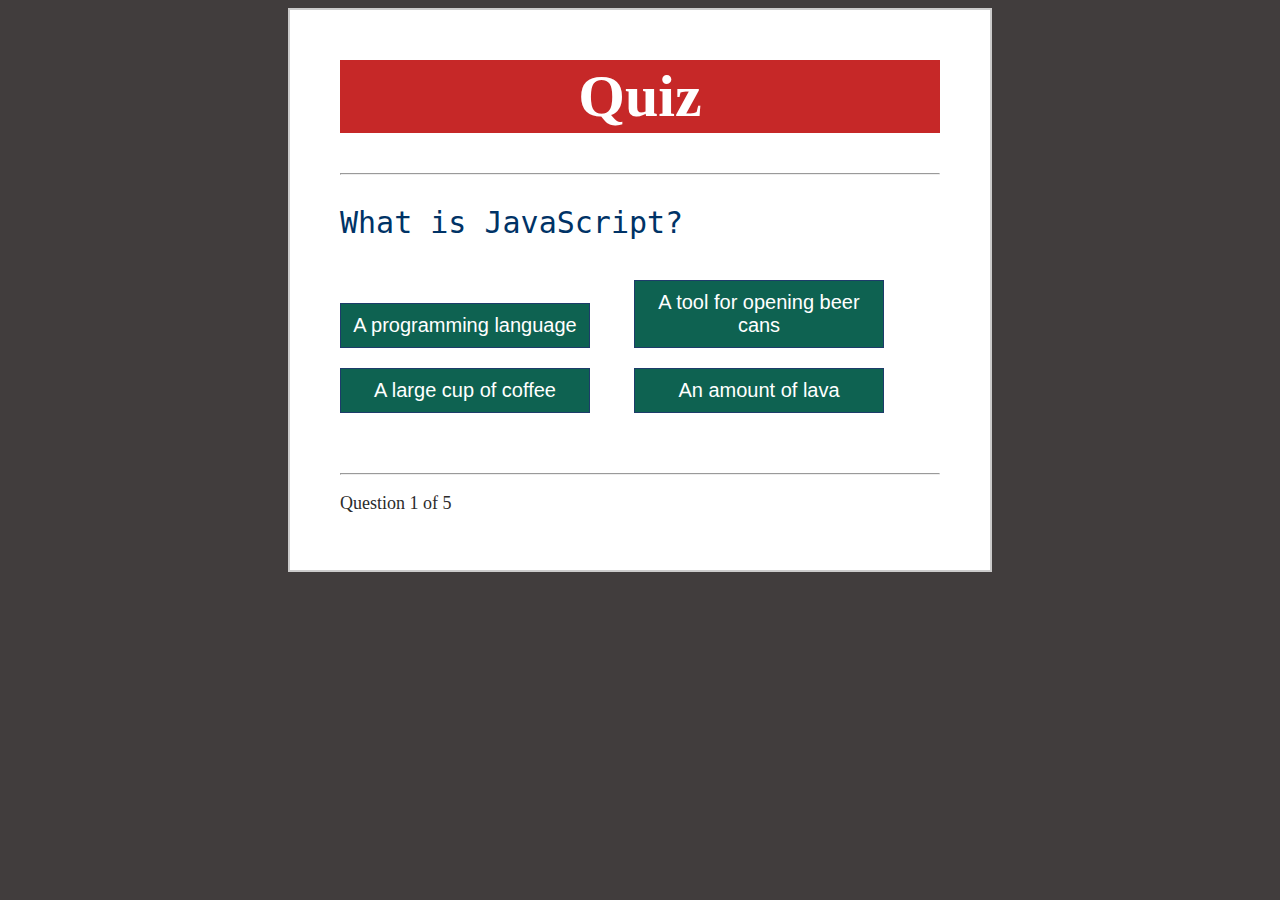
<file: index.html>
<!DOCTYPE html>
<html>
<head lang="en">
    <meta charset="UTF-8">
    <title>Quiz</title>
    <link rel="stylesheet" type="text/css" href="style.css">
</head>
<body>
    <div class="grid">
        <div id="quiz">
            <h1>Quiz</h1>
            <hr style="margin-bottom: 20px">
 
            <p id="question"></p>
 
            <div class="buttons">
                <button id="btn0"><span id="choice0"></span></button>
                <button id="btn1"><span id="choice1"></span></button>
                <button id="btn2"><span id="choice2"></span></button>
                <button id="btn3"><span id="choice3"></span></button>
            </div>
 
            <hr style="margin-top: 50px">
            <footer>
                <p id="progress">Question x of y</p>
            </footer>
        </div>
    </div>
 
 
<script src="script.js"></script>
 
</body>
</html>
</file>
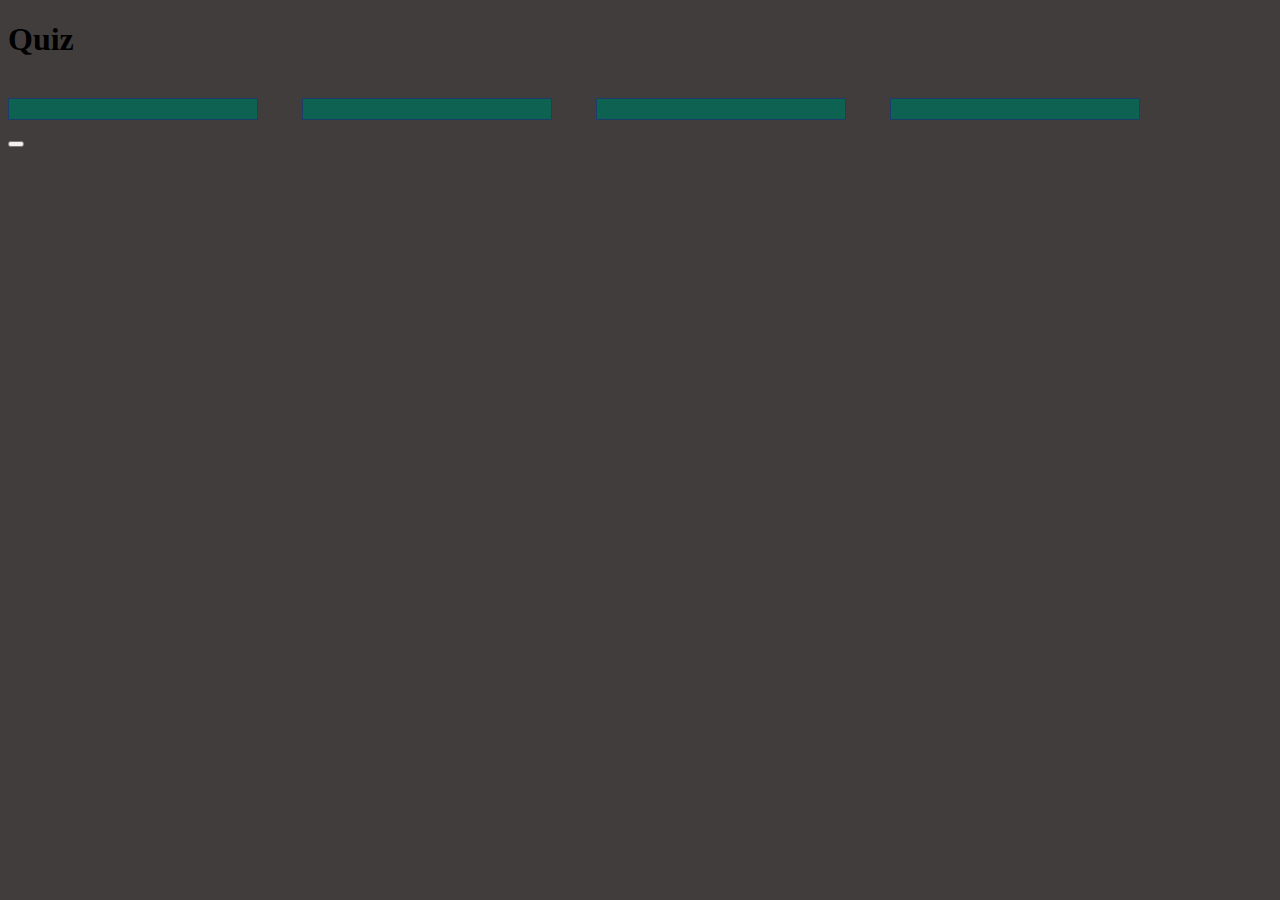
<file: index1.html>
<!DOCTYPE html>
<html lang="en">

<head>
    <meta charset="UTF-8">
    <meta name="viewport" content="width=device-width, initial-scale=1.0">
    <meta http-equiv="X-UA-Compatible" content="ie=edge">
    <link rel="stylesheet" href="style.css">
    <title>Javascript Quiz William</title>
</head>


<body>
    <div class="container">
        <div class="quiz">
            <h1>Quiz</h1>
            <div id="start-btn" hidden></div>

            <p id="questions"></p>

            <div class="buttons">
                <button id="btn0"><span id="choices0"></span></button>
                <button id="btn1"><span id="choices1"></span></button>
                <button id="btn2"><span id="choices2"></span></button>
                <button id="btn3"><span id="choices3"></span></button>
            </div>

            <div class="controls">
                <button id="next-btn"></button>
            </div>



        </div>
        <!-- End of the container -->
    </div>



    <script src="script.js"></script>
</body>

</html>
</file>
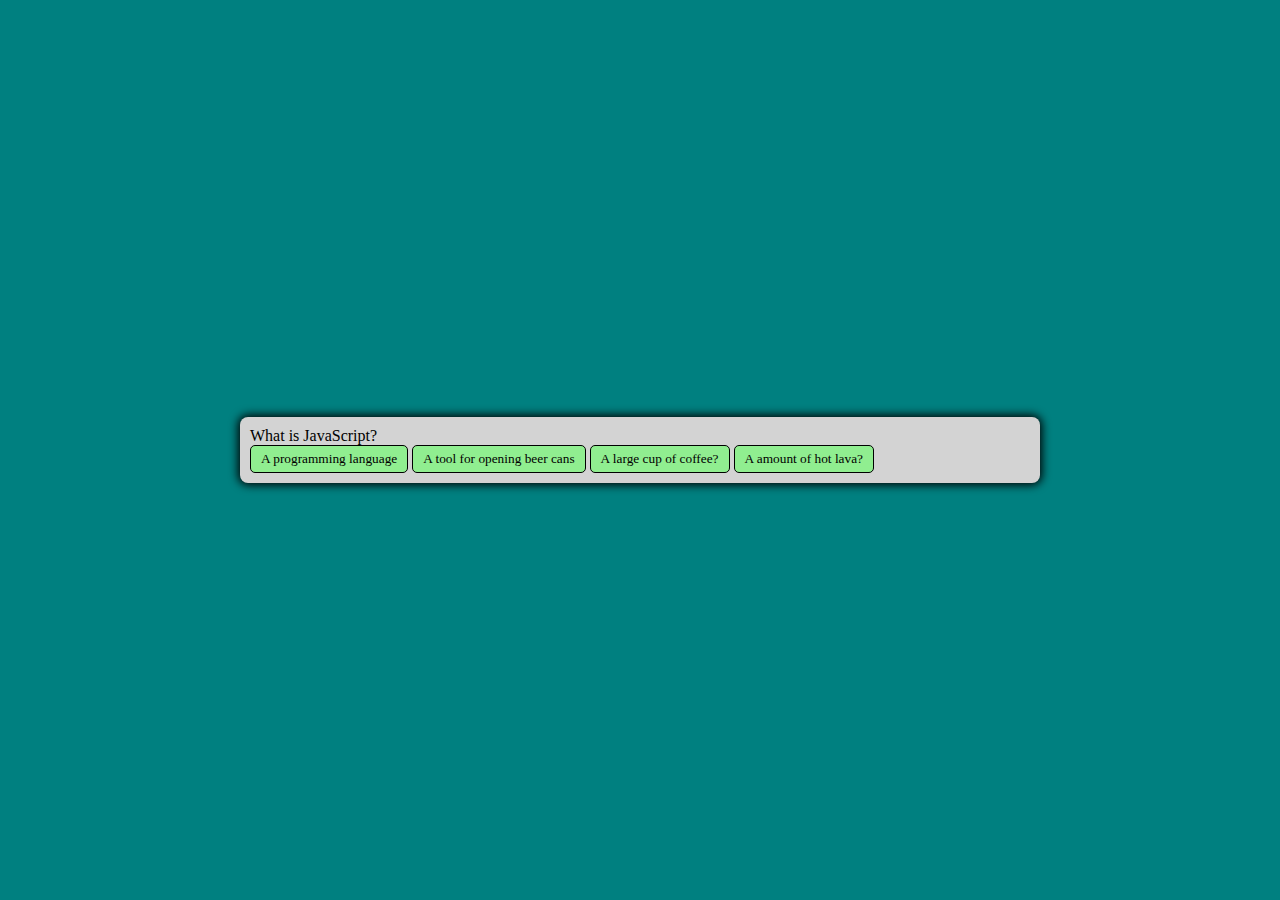
<file: index2.html>
<!DOCTYPE html>
<html lang="en">

<head>
    <meta charset="UTF-8">
    <meta name="viewport" content="width=device-width, initial-scale=1.0">
    <meta http-equiv="X-UA-Compatible" content="ie=edge">
    <link rel="stylesheet" href="style2.css">
    <title>Quiz William Richman</title>
</head>


<body>
    <div class="container">
        <div id="question-container" class="hide">
            <div id="questions">Questions</div>
            <div id="answer-buttons" class="btn-grid"></div>
            <button id="c0" class="btn choice" >an1</button>
            <button id="c1" class="btn choice">an2</button>
            <button id="c2" class="btn choice">an3</button>
            <button id="c3" class="btn choice">an4</button>
            <!-- Remove the button and amke it an input and refactor the JS -->
        </div>
        <div class="contolrs">
            <button id="start-btn" class="start-btn btn">Start</button>
            <button id="next-btn" class="next-btn btn hide">Next</button>
        </div>

    </div>

    <div class="timer">
        <div id="minutes"></div>
        <div id="seconds"></div>
    </div>


    <script src="script2.js"></script>
</body>

</html>
</file>
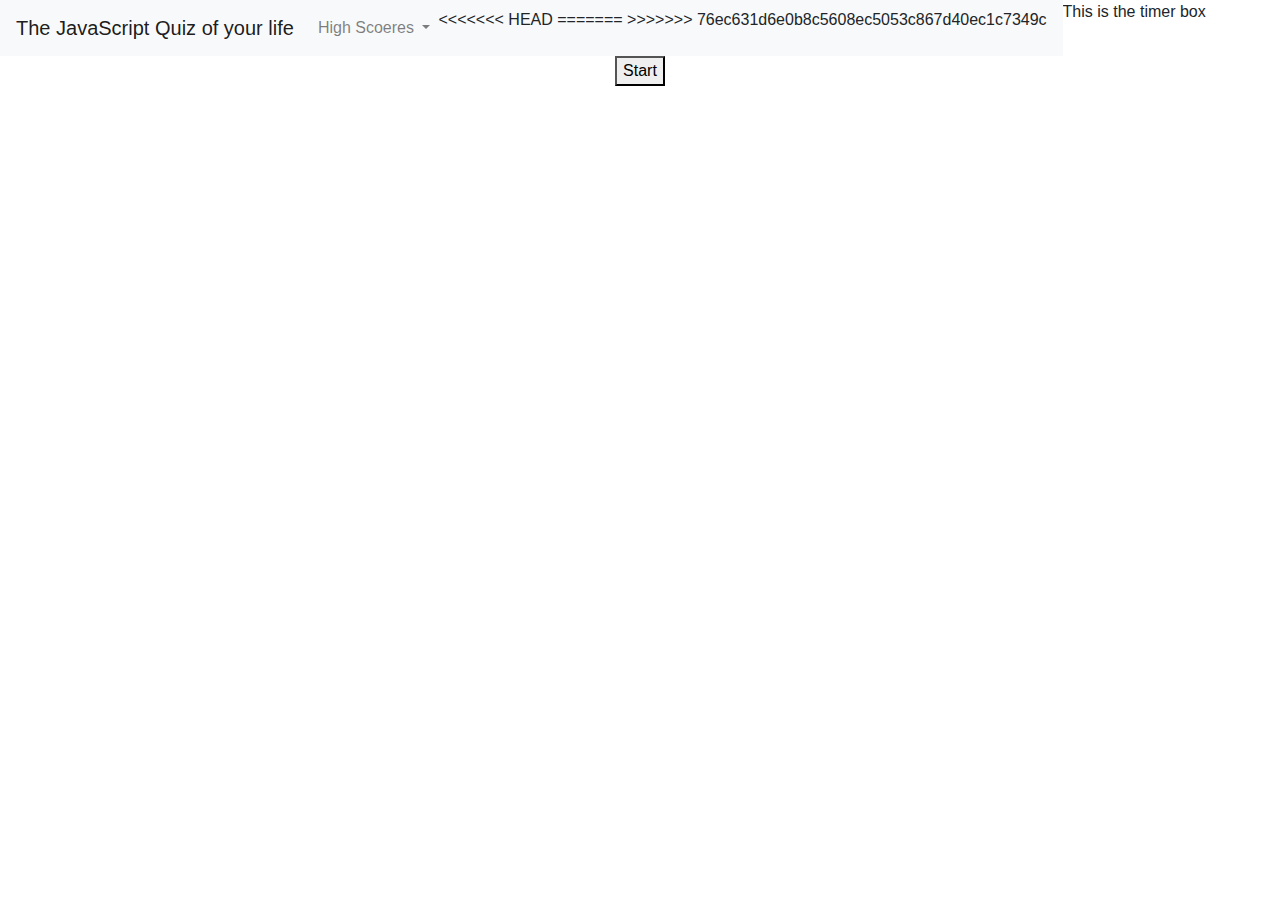
<file: index3.html>
<!DOCTYPE html>
<html lang="en">

<head>
    <meta charset="UTF-8">
    <meta name="viewport" content="width=device-width, initial-scale=1.0">
    <meta http-equiv="X-UA-Compatible" content="ie=edge">
    <link rel="stylesheet" href="style.css">
    <link rel="stylesheet" href="https://stackpath.bootstrapcdn.com/bootstrap/4.3.1/css/bootstrap.min.css"
        integrity="sha384-ggOyR0iXCbMQv3Xipma34MD+dH/1fQ784/j6cY/iJTQUOhcWr7x9JvoRxT2MZw1T" crossorigin="anonymous">
    <script src="https://code.jquery.com/jquery-3.3.1.slim.min.js"
        integrity="sha384-q8i/X+965DzO0rT7abK41JStQIAqVgRVzpbzo5smXKp4YfRvH+8abtTE1Pi6jizo"
        crossorigin="anonymous"></script>
    <script src="https://cdnjs.cloudflare.com/ajax/libs/popper.js/1.14.7/umd/popper.min.js"
        integrity="sha384-UO2eT0CpHqdSJQ6hJty5KVphtPhzWj9WO1clHTMGa3JDZwrnQq4sF86dIHNDz0W1"
        crossorigin="anonymous"></script>
    <script src="https://stackpath.bootstrapcdn.com/bootstrap/4.3.1/js/bootstrap.min.js"
        integrity="sha384-JjSmVgyd0p3pXB1rRibZUAYoIIy6OrQ6VrjIEaFf/nJGzIxFDsf4x0xIM+B07jRM"
        crossorigin="anonymous"></script>
    <title>Code Quiz</title>
</head>


<body>
    <!-- Top of the Nav -->
    <div class="nav">
        <nav class="navbar navbar-expand-lg navbar-light bg-light">
            <a class="navbar-brand" href="#"> The JavaScript Quiz of your life</a>
            <button class="navbar-toggler" type="button" data-toggle="collapse" data-target="#navbarSupportedContent"
                aria-controls="navbarSupportedContent" aria-expanded="false" aria-label="Toggle navigation">
                <span class="navbar-toggler-icon"></span>
            </button>

            <div class="collapse navbar-collapse" id="navbarSupportedContent">
                <ul class="navbar-nav mr-auto">

                    <li class="nav-item dropdown">
                        <a class="nav-link dropdown-toggle" href="#" id="navbarDropdown" role="button"
                            data-toggle="dropdown" aria-haspopup="true" aria-expanded="false">
                            High Scoeres
                        </a>
                        <div class="dropdown-menu" aria-labelledby="navbarDropdown">
                            <a class="dropdown-item" href="#">high score</a>

                        </div>
                    </li>
<<<<<<< HEAD
                <!-- Try to add a span to show the current score! -->
                 
=======

>>>>>>> 76ec631d6e0b8c5608ec5053c867d40ec1c7349c
                </ul>
                <form class="form-inline my-2 my-lg-0">
                </form>

            </div>
        </nav>

        <div class="timer">
            This is the timer box
        </div>


    </div>
    <!-- Bottom of the Nav -->

    <!-- top of the main container -->
    <div class="container text-center">

        <button id="btn" class="text-center">Start</button>

        <!-- Top fo the quiz  -->
        <div class="quiz">

            <!-- Bottom of the quiz -->
        </div>



    </div>
    <!-- bottom of the main container -->



    <script src="script.js"></script>
</body>

</html>
</file>
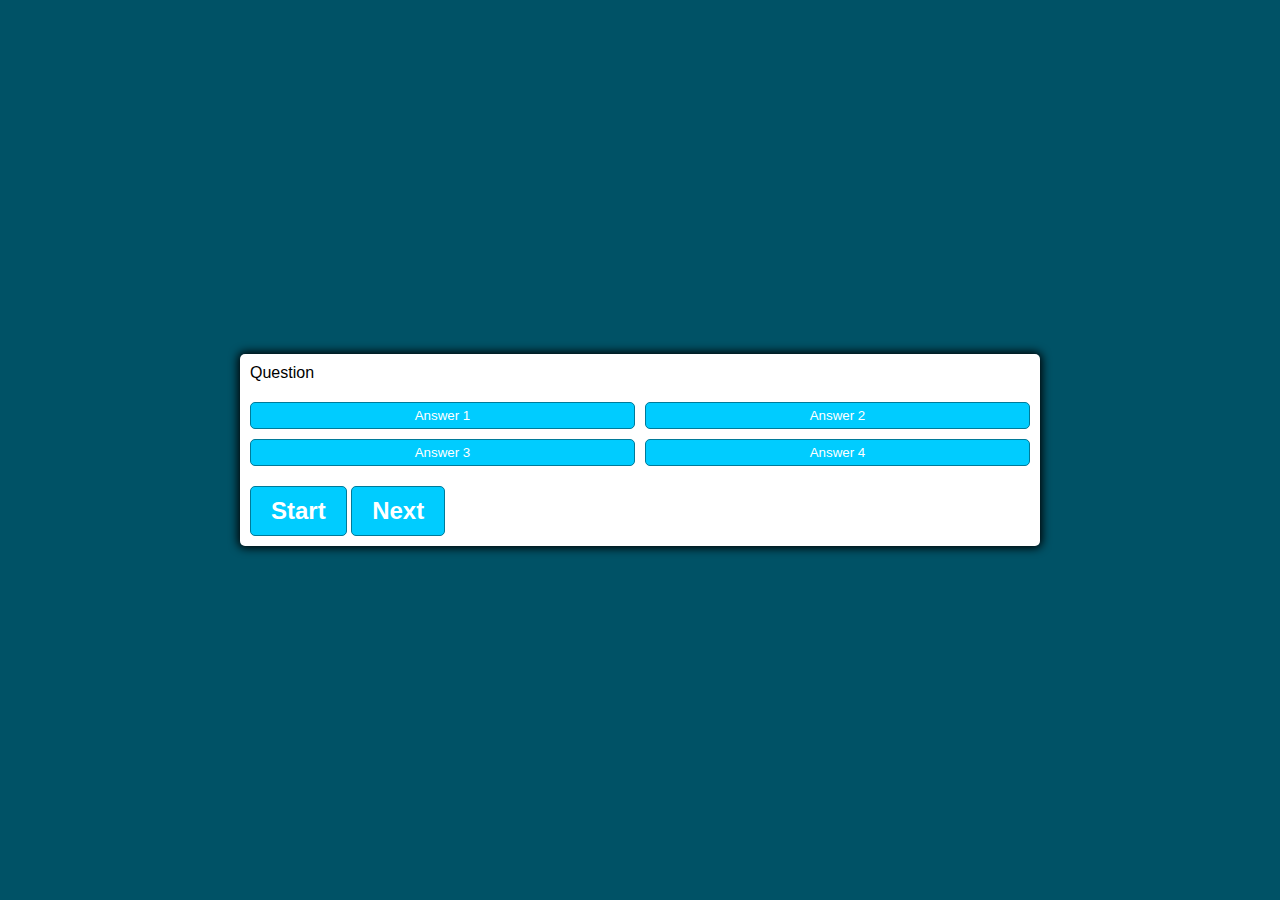
<file: ppp.html>
<!DOCTYPE html>
<html lang="en">

<head>
    <meta charset="UTF-8">
    <meta name="viewport" content="width=device-width, initial-scale=1.0">
    <meta http-equiv="X-UA-Compatible" content="ie=edge">
    <link rel="stylesheet" href="styles.css">
    <script defer src="scripts.js"></script>
    <title>Wills code quiz</title>
</head>

<body>
    <div class="container">
        <div id="question-container" class="hide">
            <div id="question">Question</div>
            <div id="answer-buttons" class="btn-grid">
                <button class="btn">Answer 1</button>
                <button class="btn">Answer 2</button>
                <button class="btn">Answer 3</button>
                <button class="btn">Answer 4</button>
            </div>
        </div>
        <div class="contolrs">
            <button id="start-btn" class="start-btn btn">Start</button>
            <button id="next-btn" class="next-btn btn hide">Next</button>
        </div>
    </div>



    <!-- End of Body -->
</body>

</html>
</file>
<file: style.css>
body {
    background-color: #413D3D;
}
 
.grid {
    width: 600px;
    height: 500px;
    margin: 0 auto;
    background-color: #fff;
    padding: 10px 50px 50px 50px;
    border: 2px solid #cbcbcb;
    
}
 
.grid h1 {
    font-family: "sans-serif";
    background-color: #C62828;
    font-size: 60px;
    text-align: center;
    color: #ffffff;
    padding: 2px 0px;
    
}
 
#score {
    color: #C62828;
    text-align: center;
    font-size: 30px;
}
 
.grid #question {
    font-family: "monospace";
    font-size: 30px;
    color: #003366 ;
}
 
.buttons {
    margin-top: 30px;
}
 
#btn0, #btn1, #btn2, #btn3 {
    background-color: #0E6251;
    width: 250px;
    font-size: 20px;
    color: #fff;
    border: 1px solid #1D3C6A;
    margin: 10px 40px 10px 0px;
    padding: 10px 10px;
}
 
#btn0:hover, #btn1:hover, #btn2:hover, #btn3:hover {
    cursor: pointer;
    background-color: #01BBFF;
}
 
#btn0:focus, #btn1:focus, #btn2:focus, #btn3:focus {
    outline: 0;
}
 
#progress {
    color: #2b2b2b;
    font-size: 18px;
}
</file>
<file: style2.css>
*, *::before, *::after{
    box-sizing: border-box;
    font-family: Georgia, 'Times New Roman', Times, serif;

}

body{
    padding: 0;
    margin: 0;
    display: flex;
    width: 100vw;
    height: 100vh;
    justify-content: center;
    align-items: center;
    background-color: teal;

}

.container{
    width: 800px;
    max-width: 80%;
    background-color: lightgrey;
    border-radius: 8px;
    padding: 10px;
    box-shadow: 0 0 10px 2px;

}

btn-grid{
    display: grid;
    grid-template-columns: repeat(2, auto);
    gap: 10px;
    margin: 20px 0px;

}

.btn{
    background-color: lightgreen;
    border: 1px solid black;
    border-radius:  5px;
    padding: 5px 10px;
    color:black;
    outline: none;
}

.btn:hover{
    border-color: white;
}

.start-btn, .next-btn{
    font-size: 1.5rem;
    font-weight: bold;
    padding: 10px 20px;

}

.contolrs{
    display: flex;
    justify-content: center;
    align-items: center;
}


.hide{
    display: none;
}
</file>
<file: styles.css>
*, *::before, *::after{
    box-sizing: border-box;
    font-family: Arial, Helvetica, sans-serif;
}
:root {
    --hue-neutral: 192;
    --hue-wrong: 6;
    --hue-correct: 168;
}

body{
    --hue: var(--hue-neutral);
    padding: 0;
    margin: 0;
    display: flex;
    widows: 100vw;
    height: 100vh;
    justify-content: center;
    align-items: center;
    background-color: hsl(var(--hue), 100%, 20%);
}

body.correct{
    --hue: var(--hue-correct);
}

body.wrong{
    --hue: var(--hue-wrong);
}

.container{
    width: 800px;
    max-width: 80%;
    background-color: white;
    border-radius: 5px;
    padding: 10px;
    box-shadow: 0 0 10px 2px;
}

.btn-grid{
    display: grid;
    grid-template-columns: repeat(2, auto);
    gap: 10px;
    margin: 20px 0;

}

.btn{
    --hue: var(--hue-neutral);
    border: 1px solid hsl(var(--hue), 100%, 30%);
    background-color: hsl(var(--hue), 100%, 50%);
    border-radius: 5px;
    padding: 5px 10px;
    color: white;
    outline: none;
}

.btn:hover{
    border-color: black;
}

.btn.correct{
    --hue: var(--hue-correct);
    color: black;
}

.btn.wrong{
 --hue: var(--hue-wrong);
}

#start-btn{
    font-size: 1.5rem;
    font-weight: bold;
    padding: 10px 20px;
}

#next-btn{
    font-size: 1.5rem;
    font-weight: bold;
    padding: 10px 20px;
}
</file>
